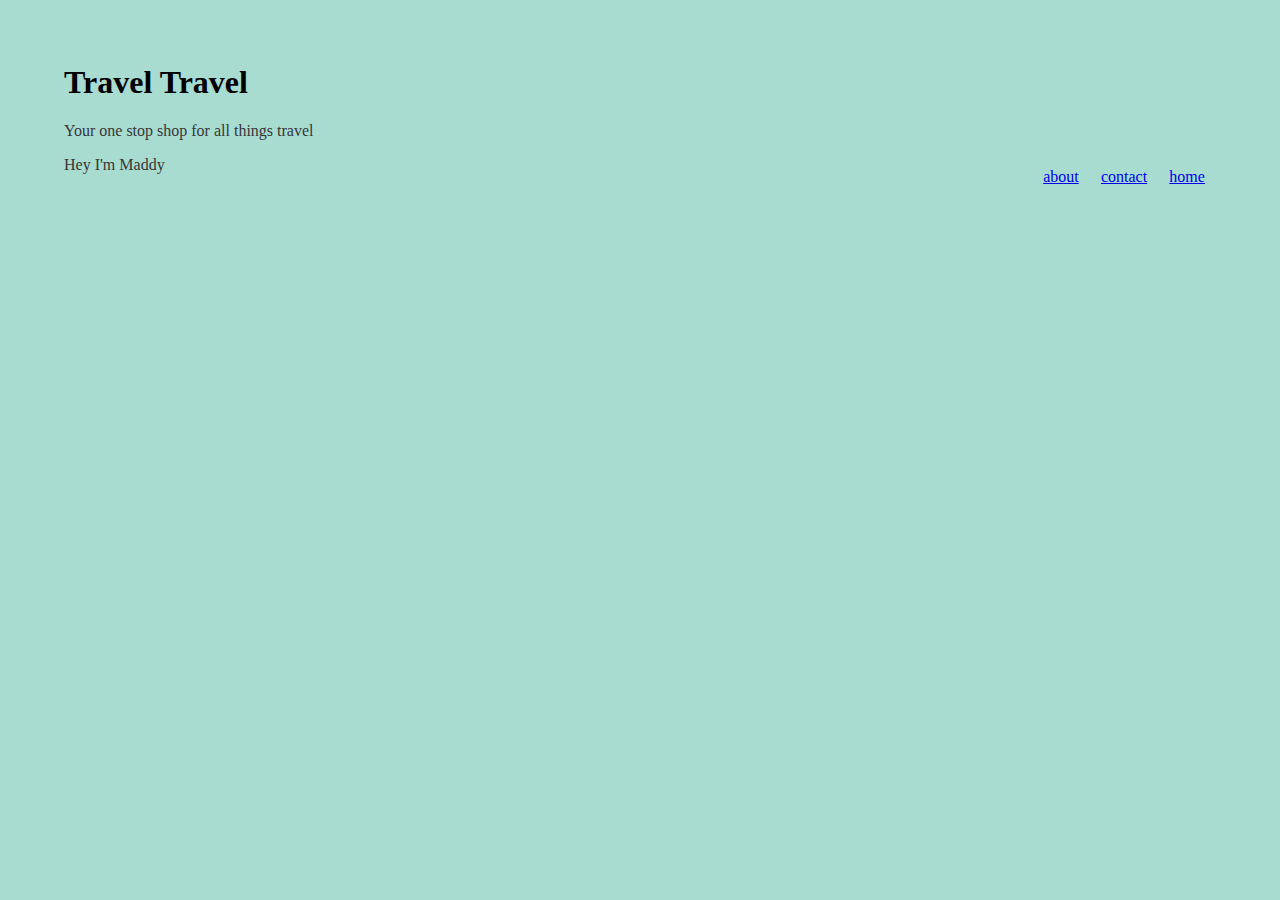
<file: about.html>
<!DOCTYPE html>
<html lang="en">
<head>
    <meta charset="UTF-8">
    <meta name="viewport" content="width=device-width, initial-scale=1.0">
    <meta http-equiv="X-UA-Compatible" content="ie=edge">
    <link rel="stylesheet" type="text/css" href="style.css">
    <!-- <script src="app.js" type="text/javascript"></script> -->




    <title>Travel Travel</title>
</head>
<body>
    <h1>Travel Travel</h1>
<p>Your one stop shop for all things travel</p>

    <nav>
      <ul>
        <li><a href="index.html">home</a></li>
        <li><a href="contact.html">contact</a></li>
        <li><a href="about.html">about</a></li>
      </ul>
    </nav>

<p> Hey I'm Maddy</p>

</body>
</html>
</file>
<file: style.css>
body {
  background: #A8DCD1;
  margin: 5%
}

p {
  color: #373638;
}

nav li {
  display: inline-block;
  padding: 1%;
  float: right
}
</file>
